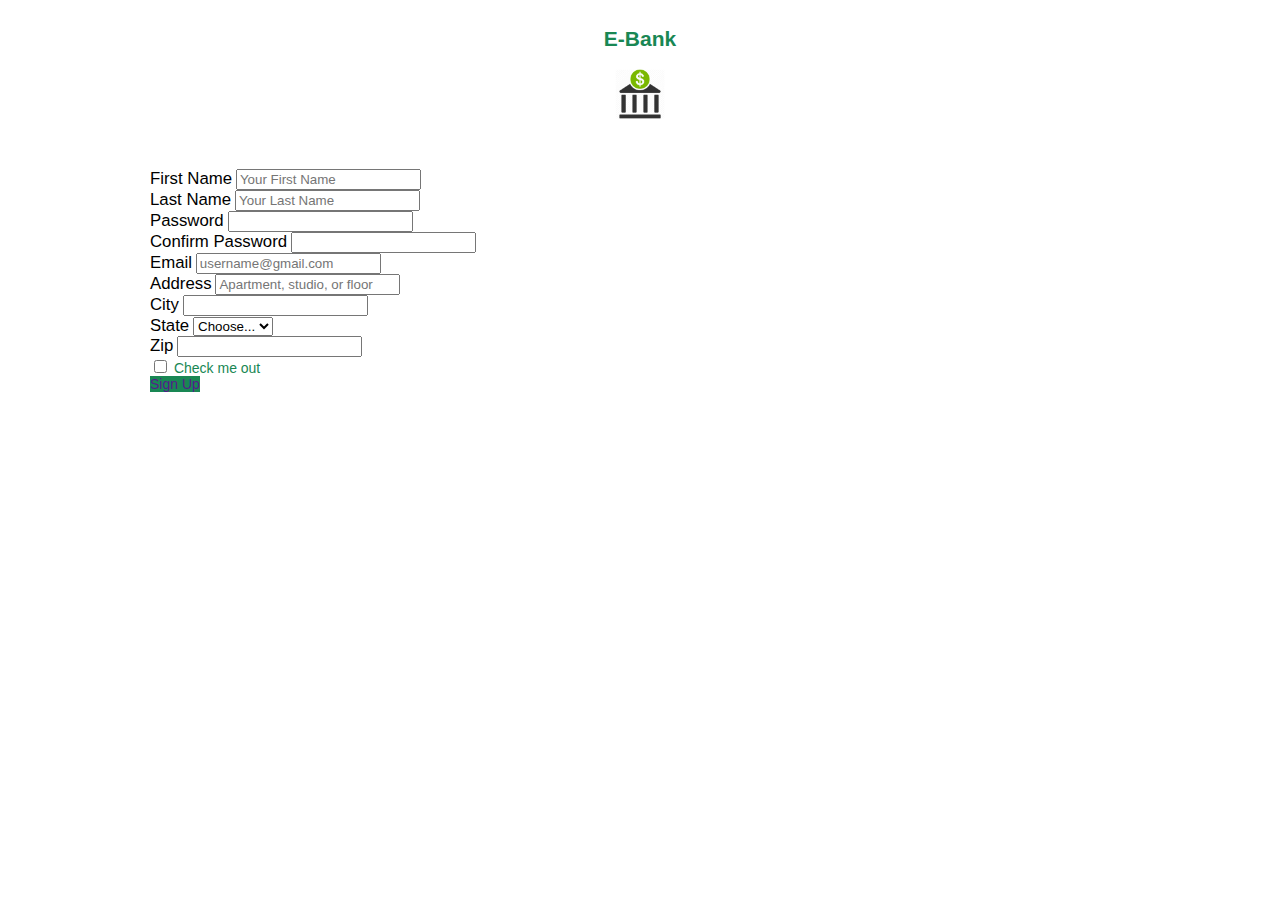
<file: abonné-vous.html>
<!DOCTYPE html>
<html lang="en">
  <head>
    <meta charset="UTF-8" />
    <meta http-equiv="X-UA-Compatible" content="IE=edge" />
    <meta name="viewport" content="width=device-width, initial-scale=1.0" />
    <link
      href="https://cdn.jsdelivr.net/npm/bootstrap@5.2.3/dist/css/bootstrap.min.css"
      rel="stylesheet"
      integrity="sha384-rbsA2VBKQhggwzxH7pPCaAqO46MgnOM80zW1RWuH61DGLwZJEdK2Kadq2F9CUG65"
      crossorigin="anonymous"
    />

    <title>Abonné vous</title>
    <link rel="stylesheet" href="style.css" />
  </head>
  <body>
    <!--main start-->
    <main class="main-section">
      <div class="brand-main">
        <a href="index.html" id="title-link"> <h2>E-Bank</h2></a>
      </div>
      <div class="logo-pic">
        <img src="/assets/bank.png" width="50" alt="" />
      </div>
    </main>
    <!--main ends-->

    <!--form section starts-->
    <form class="row g-3" id="sign-up-form">
      <div class="col-md-6">
        <label for="inputName" class="form-label" id="firstName"
          >First Name</label
        >
        <input
          type="name"
          class="form-control"
          id="inputFName"
          placeholder="Your First Name"
          onchange="validForm()"
        />
      </div>
      <div class="col-md-6">
        <label for="inputName" class="form-label" id="lastName"
          >Last Name</label
        >
        <input
          type="name"
          class="form-control"
          id="inputLName"
          placeholder="Your Last Name"
          onchange="validForm()"
        />
      </div>

      <div class="col-md-6">
        <label for="inputPassword" class="form-label" id="pass">Password</label>
        <input
          type="password"
          class="form-control"
          id="inputPassword"
          name="psw"
          pattern="(?=.*\d)(?=.*[a-z])(?=.*[A-Z]).{8,}"
          title="Must contain at least one number and one uppercase and lowercase letter, and at least 8 or more characters"
          required
          onchange="validForm()"
        />
      </div>
      <div id="message">
        <p id="letter" class="invalid">A <b>lowercase</b> letter</p>
        <p id="capital" class="invalid">A <b>capital (uppercase)</b> letter</p>
        <p id="number" class="invalid">A <b>number</b></p>
        <p id="length" class="invalid">Minimum <b>8 characters</b></p>
      </div>
      <div class="col-md-6">
        <label for="inputPassword4" class="form-label" id="confirmPass"
          >Confirm Password</label
        >
        <input type="password" class="form-control" id="inputPassword1" />
      </div>
      <div class="col-12">
        <label for="inputAddress" class="form-label" id="email">Email</label>
        <input
          type="text"
          class="form-control"
          id="inputEmail"
          placeholder="username@gmail.com"
          onchange="validForm()"
        />
      </div>
      <div class="col-12">
        <label for="inputAddress" class="form-label">Address</label>
        <input
          type="text"
          class="form-control"
          id="inputAddress2"
          placeholder="Apartment, studio, or floor"
        />
      </div>
      <div class="col-md-6">
        <label for="inputCity" class="form-label">City</label>
        <input type="text" class="form-control" id="inputCity" />
      </div>
      <div class="col-md-4">
        <label for="inputState" class="form-label">State</label>
        <select id="inputState" class="form-select">
          <option selected>Choose...</option>
          <option>Tunis</option>
          <option>Nabeul</option>
          <option>Sfax</option>
        </select>
      </div>
      <div class="col-md-2">
        <label for="inputZip" class="form-label">Zip</label>
        <input type="text" class="form-control" id="inputZip" />
      </div>
      <div class="col-12">
        <div class="form-check">
          <input class="form-check-input" type="checkbox" id="gridCheck" />
          <label class="form-check-label" for="gridCheck"> Check me out </label>
        </div>
      </div>
      <div class="col-12">
        <a class="btn btn-primary" id="redirect1" href=""> Sign Up </a>
      </div>
    </form>
    <!--form section ends-->

    <script src="script.js"></script>
    <script>
      var myInput = document.getElementById("inputPassword");
      var letter = document.getElementById("letter");
      var capital = document.getElementById("capital");
      var number = document.getElementById("number");
      var length = document.getElementById("length");

      // When the user clicks on the password field, show the message box
      myInput.onfocus = function () {
        document.getElementById("message").style.display = "block";
      };

      // When the user clicks outside of the password field, hide the message box
      myInput.onblur = function () {
        document.getElementById("message").style.display = "none";
      };

      // When the user starts to type something inside the password field
      myInput.onkeyup = function () {
        //  lowercase letters
        var lowerCaseLetters = /[a-z]/g;
        if (myInput.value.match(lowerCaseLetters)) {
          letter.classList.remove("invalid");
          letter.classList.add("valid");
        } else {
          letter.classList.remove("valid");
          letter.classList.add("invalid");
        }

        //  capital letters
        var upperCaseLetters = /[A-Z]/g;
        if (myInput.value.match(upperCaseLetters)) {
          capital.classList.remove("invalid");
          capital.classList.add("valid");
        } else {
          capital.classList.remove("valid");
          capital.classList.add("invalid");
        }

        // Validate numbers
        var numbers = /[0-9]/g;
        if (myInput.value.match(numbers)) {
          number.classList.remove("invalid");
          number.classList.add("valid");
        } else {
          number.classList.remove("valid");
          number.classList.add("invalid");
        }

        // Validate length
        if (myInput.value.length >= 8) {
          length.classList.remove("invalid");
          length.classList.add("valid");
        } else {
          length.classList.remove("valid");
          length.classList.add("invalid");
        }
      };
    </script>
  </body>
</html>
</file>
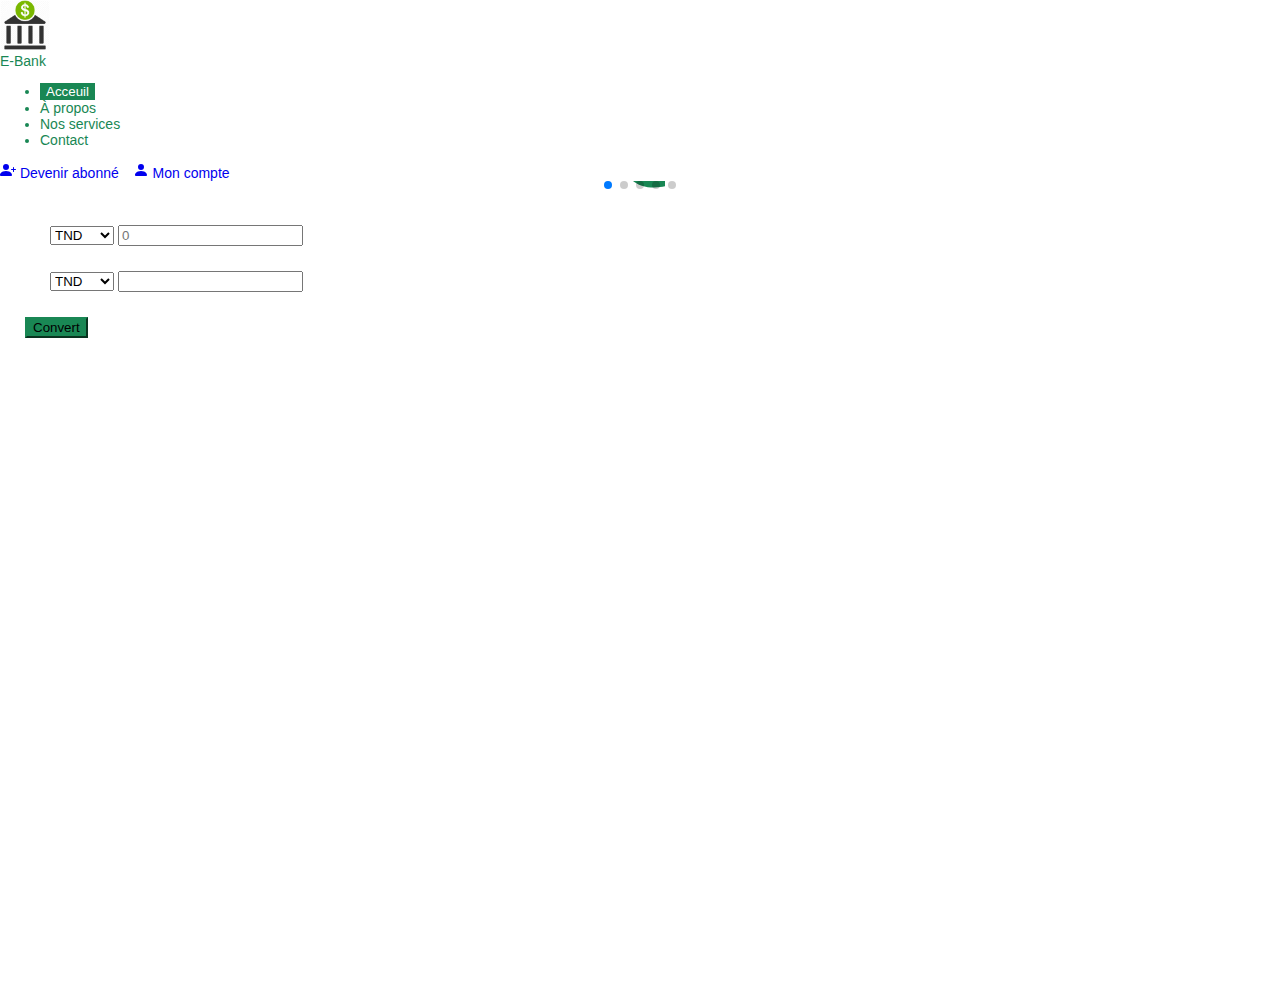
<file: change.html>
<!DOCTYPE html>
<html lang="en">
  <head>
    <meta charset="utf-8" />
    <title>Swiper demo</title>
    <meta
      name="viewport"
      content="width=device-width, initial-scale=1, minimum-scale=1, maximum-scale=1"
    />
    <!-- Link Swiper's CSS -->
    <link
      rel="stylesheet"
      href="https://cdn.jsdelivr.net/npm/swiper/swiper-bundle.min.css"
    />
    <link
      href="https://cdn.jsdelivr.net/npm/bootstrap@5.2.3/dist/css/bootstrap.min.css"
      rel="stylesheet"
      integrity="sha384-rbsA2VBKQhggwzxH7pPCaAqO46MgnOM80zW1RWuH61DGLwZJEdK2Kadq2F9CUG65"
      crossorigin="anonymous"
    />
    <link rel="stylesheet" href="style.css" />
  </head>

  <body>
    <!-- navbar  starts -->
    <nav class="navbar navbar-expand-lg">
      <div class="container-fluid">
        <div class="logo">
          <a href="index.html"> </a>
          <img src="assets/bank.png" alt="logo" />
        </div>
        <a class="navbar-brand" href="#"> E-Bank</a>
        <div class="collapse navbar-collapse" id="navbarSupportedContent"></div>
        <ul class="navbar-nav me-auto mb-2 mb-lg-0">
          <li class="nav-item">
            <button
              class="btn btn-outline-success"
              aria-current="page"
              href="index.html"
            >
              Acceuil
            </button>
          </li>
          <li class="nav-item">
            <a class="nav-link" href="#">À propos</a>
          </li>
          <li class="nav-item">
            <a class="nav-link" href="#nosAvantages">Nos services</a>
          </li>
          <li class="nav-item">
            <a class="nav-link" href="#">Contact</a>
          </li>
        </ul>
        <form class="d-flex">
          <a class="btn btn-outline-success" href="abonné-vous.html">
            <svg
              xmlns="http://www.w3.org/2000/svg"
              width="16"
              height="16"
              fill="currentColor"
              class="bi bi-person-plus-fill"
              viewBox="0 0 16 16"
            >
              <path
                d="M1 14s-1 0-1-1 1-4 6-4 6 3 6 4-1 1-1 1H1zm5-6a3 3 0 1 0 0-6 3 3 0 0 0 0 6z"
              />
              <path
                fill-rule="evenodd"
                d="M13.5 5a.5.5 0 0 1 .5.5V7h1.5a.5.5 0 0 1 0 1H14v1.5a.5.5 0 0 1-1 0V8h-1.5a.5.5 0 0 1 0-1H13V5.5a.5.5 0 0 1 .5-.5z"
              />
            </svg>
            Devenir abonné</a
          >
          <a class="btn btn-outline-success" href="moncompte.html">
            <svg
              xmlns="http://www.w3.org/2000/svg"
              width="16"
              height="16"
              fill="currentColor"
              class="bi bi-person-fill"
              viewBox="0 0 16 16"
            >
              <path
                d="M3 14s-1 0-1-1 1-4 6-4 6 3 6 4-1 1-1 1H3Zm5-6a3 3 0 1 0 0-6 3 3 0 0 0 0 6Z"
              />
            </svg>
            Mon compte
          </a>
        </form>
      </div>
    </nav>
    <!-- navbar  ends -->

    <!--main starts-->
    <main>
      <!-- Swiper -->
      <div class="swiper mySwiper">
        <div class="swiper-wrapper">
          <div class="swiper-slide">
            <svg
              xmlns="http://www.w3.org/2000/svg"
              width="100"
              height="100"
              fill="currentColor"
              class="bi bi-currency-euro"
              viewBox="0 0 16 16"
            >
              <path
                d="M4 9.42h1.063C5.4 12.323 7.317 14 10.34 14c.622 0 1.167-.068 1.659-.185v-1.3c-.484.119-1.045.17-1.659.17-2.1 0-3.455-1.198-3.775-3.264h4.017v-.928H6.497v-.936c0-.11 0-.219.008-.329h4.078v-.927H6.618c.388-1.898 1.719-2.985 3.723-2.985.614 0 1.175.05 1.659.177V2.194A6.617 6.617 0 0 0 10.341 2c-2.928 0-4.82 1.569-5.244 4.3H4v.928h1.01v1.265H4v.928z"
              />
            </svg>
          </div>
          <div class="swiper-slide">
            <svg
              xmlns="http://www.w3.org/2000/svg"
              width="100"
              height="100"
              fill="currentColor"
              class="bi bi-currency-dollar"
              viewBox="0 0 16 16"
            >
              <path
                d="M4 10.781c.148 1.667 1.513 2.85 3.591 3.003V15h1.043v-1.216c2.27-.179 3.678-1.438 3.678-3.3 0-1.59-.947-2.51-2.956-3.028l-.722-.187V3.467c1.122.11 1.879.714 2.07 1.616h1.47c-.166-1.6-1.54-2.748-3.54-2.875V1H7.591v1.233c-1.939.23-3.27 1.472-3.27 3.156 0 1.454.966 2.483 2.661 2.917l.61.162v4.031c-1.149-.17-1.94-.8-2.131-1.718H4zm3.391-3.836c-1.043-.263-1.6-.825-1.6-1.616 0-.944.704-1.641 1.8-1.828v3.495l-.2-.05zm1.591 1.872c1.287.323 1.852.859 1.852 1.769 0 1.097-.826 1.828-2.2 1.939V8.73l.348.086z"
              />
            </svg>
          </div>
          <div class="swiper-slide">
            <svg
              xmlns="http://www.w3.org/2000/svg"
              width="100"
              height="100"
              fill="currentColor"
              class="bi bi-currency-pound"
              viewBox="0 0 16 16"
            >
              <path
                d="M4 8.585h1.969c.115.465.186.939.186 1.43 0 1.385-.736 2.496-2.075 2.771V14H12v-1.24H6.492v-.129c.825-.525 1.135-1.446 1.135-2.694 0-.465-.07-.913-.168-1.352h3.29v-.972H7.22c-.186-.723-.372-1.455-.372-2.247 0-1.274 1.047-2.066 2.58-2.066a5.32 5.32 0 0 1 2.103.465V2.456A5.629 5.629 0 0 0 9.348 2C6.865 2 5.322 3.291 5.322 5.366c0 .775.195 1.515.399 2.247H4v.972z"
              />
            </svg>
          </div>
          <div class="swiper-slide">
            <svg
              xmlns="http://www.w3.org/2000/svg"
              width="100"
              height="100"
              fill="currentColor"
              class="bi bi-currency-yen"
              viewBox="0 0 16 16"
            >
              <path
                d="M8.75 14v-2.629h2.446v-.967H8.75v-1.31h2.445v-.967H9.128L12.5 2h-1.699L8.047 7.327h-.086L5.207 2H3.5l3.363 6.127H4.778v.968H7.25v1.31H4.78v.966h2.47V14h1.502z"
              />
            </svg>
          </div>
          <div class="swiper-slide">
            <svg
              xmlns="http://www.w3.org/2000/svg"
              width="100"
              height="100"
              fill="currentColor"
              class="bi bi-currency-bitcoin"
              viewBox="0 0 16 16"
            >
              <path
                d="M5.5 13v1.25c0 .138.112.25.25.25h1a.25.25 0 0 0 .25-.25V13h.5v1.25c0 .138.112.25.25.25h1a.25.25 0 0 0 .25-.25V13h.084c1.992 0 3.416-1.033 3.416-2.82 0-1.502-1.007-2.323-2.186-2.44v-.088c.97-.242 1.683-.974 1.683-2.19C11.997 3.93 10.847 3 9.092 3H9V1.75a.25.25 0 0 0-.25-.25h-1a.25.25 0 0 0-.25.25V3h-.573V1.75a.25.25 0 0 0-.25-.25H5.75a.25.25 0 0 0-.25.25V3l-1.998.011a.25.25 0 0 0-.25.25v.989c0 .137.11.25.248.25l.755-.005a.75.75 0 0 1 .745.75v5.505a.75.75 0 0 1-.75.75l-.748.011a.25.25 0 0 0-.25.25v1c0 .138.112.25.25.25L5.5 13zm1.427-8.513h1.719c.906 0 1.438.498 1.438 1.312 0 .871-.575 1.362-1.877 1.362h-1.28V4.487zm0 4.051h1.84c1.137 0 1.756.58 1.756 1.524 0 .953-.626 1.45-2.158 1.45H6.927V8.539z"
              />
            </svg>
          </div>
        </div>
        <div class="swiper-button-next"></div>
        <div class="swiper-button-prev"></div>
        <div class="swiper-pagination"></div>
      </div>

      <!-- convert-section starts -->
      <section class="convert-section">
        <div class="input-group flex-nowrap">
          <span class="input-group-text" id="addon-wrapping">
            <select id="inputState" class="form-select">
              <option selected>TND</option>
              <option>Euro</option>
              <option>Dollars</option>
            </select></span
          >
          <input
            type="number"
            class="form-control"
            id="input-convert"
            placeholder="0"
            aria-label="converter"
            aria-describedby="addon-wrapping"
          />
        </div>
        <div class="input-group flex-nowrap">
          <span class="input-group-text" id="addon-wrapping">
            <select id="outputState" class="form-select">
              <option selected>TND</option>
              <option>Euro</option>
              <option>Dollars</option>
            </select></span
          >
          <input
            type="text"
            class="form-control"
            id="output-convert"
            placeholder=""
          />
        </div>
        <button
          class="btn btn-primary"
          id="convert-btn"
          onclick="convertcurrency()"
        >
          Convert
        </button>
      </section>
      <!-- convert-section ends -->
    </main>
    <!--main ends-->
    <!--convert function js-->
    <script src="script.js"></script>

    <!-- Swiper JS -->
    <script src="https://cdn.jsdelivr.net/npm/swiper/swiper-bundle.min.js"></script>

    <!-- Initialize Swiper -->
    <script>
      var swiper = new Swiper(".mySwiper", {
        spaceBetween: 30,
        centeredSlides: true,
        autoplay: {
          delay: 2500,
          disableOnInteraction: false,
        },
        pagination: {
          el: ".swiper-pagination",
          clickable: true,
        },
        navigation: {
          nextEl: ".swiper-button-next",
          prevEl: ".swiper-button-prev",
        },
      });
    </script>
  </body>
</html>
</file>
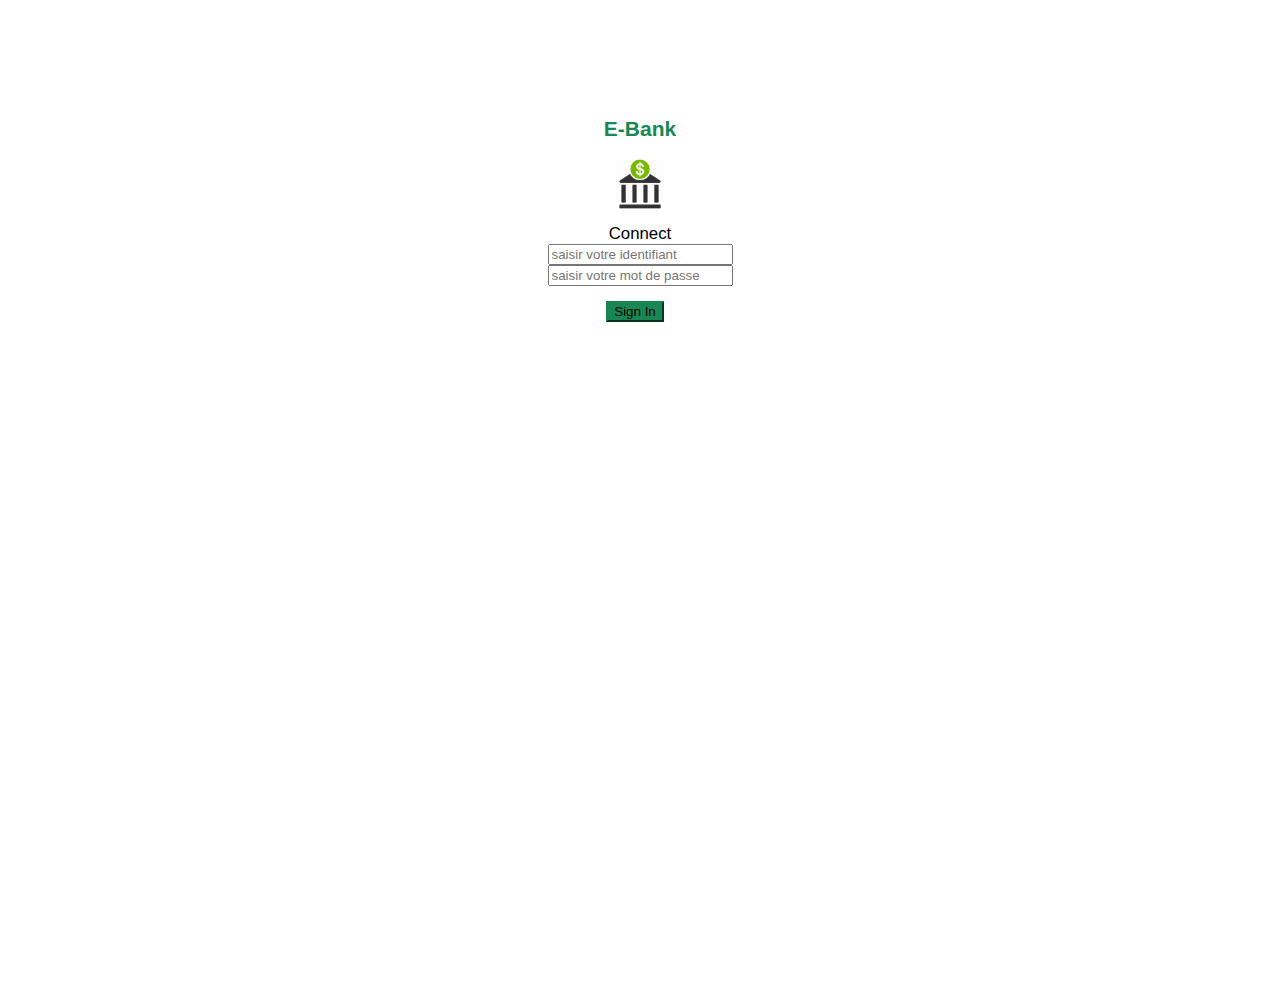
<file: moncompte.html>
<!DOCTYPE html>
<html lang="en">
  <head>
    <meta charset="UTF-8" />
    <meta http-equiv="X-UA-Compatible" content="IE=edge" />
    <meta name="viewport" content="width=device-width, initial-scale=1.0" />
    <title>Document</title>
    <link
      href="https://cdn.jsdelivr.net/npm/bootstrap@5.2.3/dist/css/bootstrap.min.css"
      rel="stylesheet"
      integrity="sha384-rbsA2VBKQhggwzxH7pPCaAqO46MgnOM80zW1RWuH61DGLwZJEdK2Kadq2F9CUG65"
      crossorigin="anonymous"
    />
    <link rel="stylesheet" href="style.css" />
  </head>
  <body class="change-page-body">
    <!-- main starts-->
    <main>
      <div class="brand-main">
        <a href="index.html" id="title-link"> <h2>E-Bank</h2></a>
      </div>
      <div class="logo-pic">
        <img src="/assets/bank.png" width="50" alt="" />
      </div>
    </main>
    <!-- main ends-->

    <!--connexion section start-->
    <section class="connexion-section">
      <div class="identifiant-block">
        <label for="validationCustom01" class="form-label" id="connect"
          >Connect</label
        >
      </div>
      <form class="row g-4 needs-validation" id="myForm" novalidate>
        <div class="identifiant-block">
          <div class="col-md-4">
            <input
              type="text"
              class="form-control"
              id="validationCustom01"
              placeholder="saisir votre identifiant"
              onchange="formctrl()"
            />
          </div>
        </div>
        <div class="identifiant-block">
          <div class="col-md-4">
            <input
              type="password"
              class="form-control"
              id="validationCustom02"
              placeholder="saisir votre mot de passe"
              onchange="formctrl()"
            />
          </div>
        </div>
      </form>
      <div class="identifiant-block">
        <div class="connexion-btn">
          <a href="" id="redirect">
            <button class="btn btn-primary" id="cnx-btn" >
              Sign In
            </button>
          </a>
        </div>
      </div>
      <p id="input"></p>
    </section>
    <!--connexion section ends-->

    <!--form validation js-->
    <script src="script.js"></script>
  </body>
</html>
</file>
<file: style.css>
a {
  text-decoration: none;
}
.loader-container {
  position: fixed;
  top: 0;
  left: 0;
  height: 100%;
  width: 100%;
  z-index: 10000;
  background: #fff;
  display: flex;
  align-items: center;
  justify-content: center;
  overflow: hidden;
}

.loader-container img {
  width: 20px;
}

.loader-container.fade-out {
  top: -110%;
  opacity: 0;
}
.logo img {
  width: 50px;
}

.btn {
  margin-right: 10px;
}
#redirect1:hover {
  background-color: #fff;
  color: #198754;
  border-color: #fff;
}
#acceuilbtn {
  margin-top: 3px;
}
#acceuilbtn:hover {
  background-color: #fff;
  color: #198754;
  border: #fff;
}
#signupbtn:hover {
  background-color: #fff;
  color: #198754;
  border: #fff;
}
.navbar {
  background-color: #fff;
  position: fixed;
  top: 0;
  width: 100%;

  z-index: 99999;
}
.navbar-brand {
  color: #198754;
}
.nav-link {
  color: #198754;
}
.nav-item button {
  border: #fff;
  background-color: #198754;
  color: #fff;
}
.articles {
  margin: auto;
  width: 65%;
}
.article-container {
  display: flex;
}

.card {
  margin: 10px;
}
.article-container .btn-outline-success {
  color: #34495e;
}

.btn-primary {
  background-color: #198754;
  border-color: #198754;
}

.greating {
  display: flex;
  justify-content: space-around;
}
.greating p {
  color: #198754;
}
#time {
  color: #34495e;
  font-size: 1.1em;
}
#nam {
  color: #34495e;
  font-size: 1.1em;
  margin-left: 50px;
}
.footer-content {
  margin-top: 15px;
  display: flex;
  justify-content: space-around;
  color: #198754;
}
.footer .icons-container {
  display: grid;
  gap: 2rem;
}

.footer {
  text-align: center;
}

.footer .icons-container {
  display: grid;
  grid-template-columns: 1fr 1fr;
  gap: 2rem;
}

.footer .icons-container .icons {
  text-align: center;
  padding: 3rem 2rem;
}

.footer .icons-container .icons h3 {
  font-size: 1.5rem;
  color: var(--light-color);
  padding: 1rem 0;
}

.footer .icons-container .icons p {
  line-height: 1.5;
  font-size: 1rem;
  color: var(--light-color);
  text-transform: none;
}
.footer .share a {
  height: 6rem;
  width: 6rem;
  line-height: 5.8rem;
  color: #198754;
  background: var(--white);
  margin: 0 0.3rem;
  font-size: 2.5rem;
}
.footer {
  padding: 20px;
}
.article-container .card:hover {
  transform: translate3d(-10px, -10px, -10px);
  transition: 0.7s;
  background-color: #198754;
}

.title {
  display: flex;
  justify-content: center;
}
.stars-feedback {
  display: flex;
  justify-content: center;
  margin: 10px 10px 10px 10px;
}
html,
body {
  position: relative;
  height: 100%;
}

body {
  background: #fff;
  font-family: Helvetica Neue, Helvetica, Arial, sans-serif;
  font-size: 14px;
  color: #198754;
  margin: 0;
  padding: 0;
}

.swiper {
  width: 100%;
  height: 30%;
}

.swiper-slide {
  text-align: center;
  font-size: 18px;
  background: #fff;

  /* Center slide text vertically */
  display: -webkit-box;
  display: -ms-flexbox;
  display: -webkit-flex;
  display: flex;
  -webkit-box-pack: center;
  -ms-flex-pack: center;
  -webkit-justify-content: center;
  justify-content: center;
  -webkit-box-align: center;
  -ms-flex-align: center;
  -webkit-align-items: center;
  align-items: center;
}

.swiper-slide img {
  display: block;
  width: 100%;
  height: 100%;
  object-fit: cover;
}
.convert-section {
  margin: 25px;
}
.flex-nowrap {
  margin: 25px;
}
.form-label {
  font-size: 1.2em;
  color: black;
}

#title-link {
  text-decoration: none;
  color: #198754;
}
.connexion-btn {
  margin-top: 15px;
}
#cnx-btn:hover {
  background-color: #fff;
  border-color: #fff;
  color: #198754;
}

#input {
  margin: 15px;
  font: bold;
  font-size: 1.3em;
  color: black;
}
.navbar-form {
  margin: 12px;
}
.g-3 {
  margin: 10px;
}
#sign-up-form {
  margin-top: 50px;
  margin-left: 150px;
  margin-right: 150px;
  margin-bottom: 50px;
}
.brand-main {
  display: flex;
  justify-content: center;
}
.logo-pic {
  display: flex;
  justify-content: center;
}
.identifiant-block {
  display: flex;
  justify-content: center;
}
.connexion-section {
  margin-top: 15px;
}
.main-section {
  margin: 10px;
}
#message {
  display: none;
  background: #f1f1f1;
  color: #000;
  position: relative;
  padding: 20px;
  margin-top: 10px;
}
.valid {
  color: green;
}

.valid:before {
  position: relative;
  left: -15px;
  content: "✔";
}
.invalid {
  color: red;
}
.invalid:before {
  position: relative;
  left: -15px;
  content: "✖";
}

main {
  margin-top: 100px;
}
.convert-main {
  margin-top: 100px;
}

@media only screen and (max-width: 600px) {
  .article-container {
    display: flex;
    flex-direction: column;
  }
  main {
    margin-top: 250px;
  }
}

@media only screen and (max-width: 1200px) {
  .article-container {
    display: flex;
    flex-wrap: wrap;
    justify-content: space-around;
  }
  .card {
    margin: 0px;
  }
}
</file>
